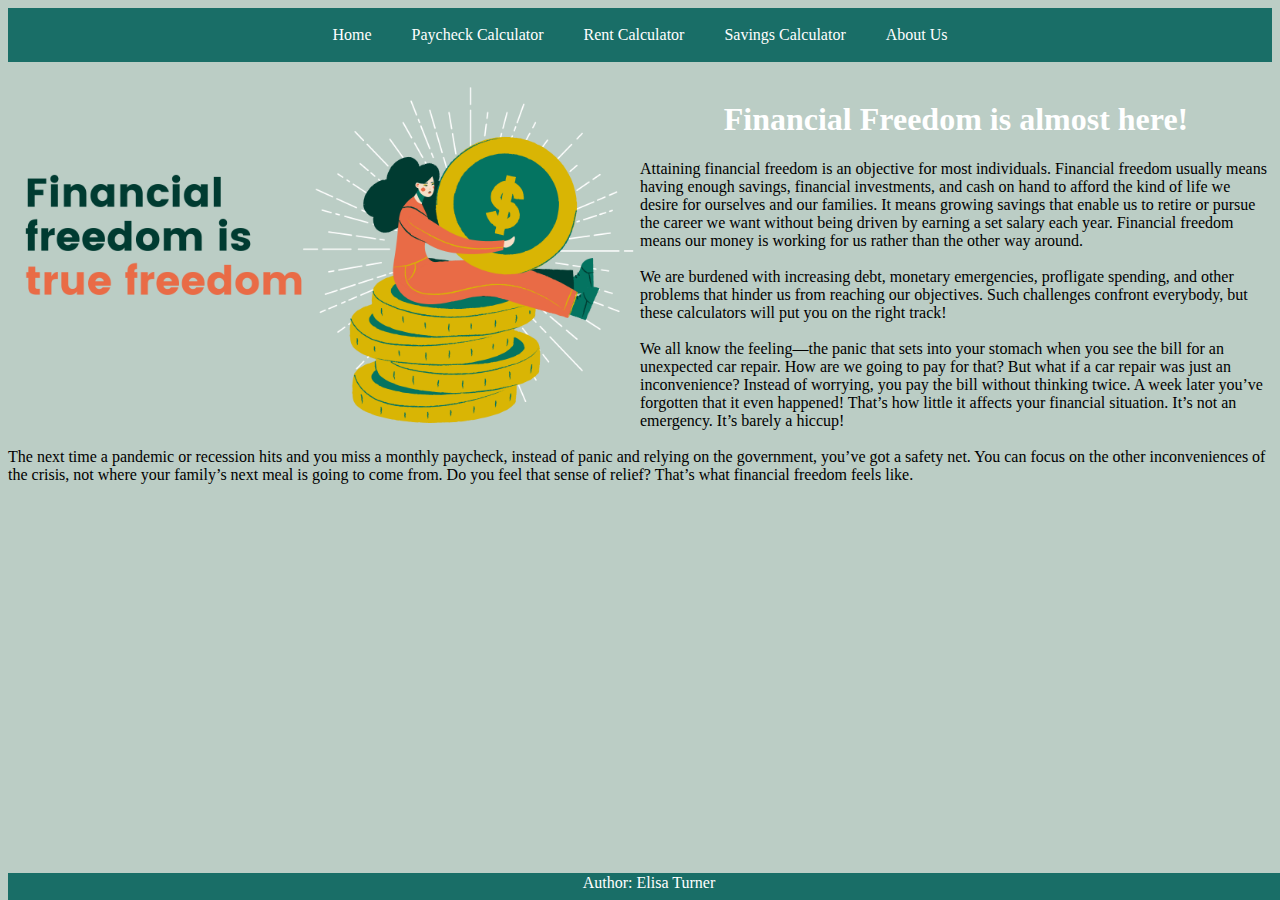
<file: index.html>
<!DOCTYPE html>
<html lang="en">
<head>
    <meta charset="UTF-8">
    <meta http-equiv="X-UA-Compatible" content="IE=edge">
    <meta name="viewport" content="width=device-width, initial-scale=1.0">
    <link rel="stylesheet" href="style.css">
     <script src="script.js"></script>
    <title>Calculator</title>
</head>
<header>
    <div class="top-navigation">
        <a href="index.html">Home</a>
        <a href="paycheck.html">Paycheck Calculator</a>
        <a href="rent.html">Rent Calculator</a>
        <a href="savings.html">Savings Calculator</a>
        <a href="about.html">About Us</a>
      </div>
</header>

<body>
    <div class="middle">
    <br />
    
    <img src="Financial freedom is true freedom.png" class="responsive">
   
    <h1>Financial Freedom is almost here!</h1>
   
    <p>
       
        Attaining financial freedom is an objective for most individuals. Financial freedom usually means having enough savings, financial investments, and cash on hand to afford the kind of life we desire for ourselves and our families. It means growing savings that enable us to retire or pursue the career we want without being driven by earning a set salary each year. Financial freedom means our money is working for us rather than the other way around.  
        <br /> <br />

        We are burdened with increasing debt, monetary emergencies, profligate spending, and other problems that hinder us from reaching our objectives. Such challenges confront everybody, but these calculators will put you on the right track! 
       <br /> <br />
        We all know the feeling—the panic that sets into your stomach when you see the bill for an unexpected car repair. How are we going to pay for that? But what if a car repair was just an inconvenience? Instead of worrying, you pay the bill without thinking twice. A week later you’ve forgotten that it even happened! That’s how little it affects your financial situation. It’s not an emergency. It’s barely a hiccup!
    <br /> <br />

     The next time a pandemic or recession hits and you miss a monthly paycheck, instead of panic and relying on the government, you’ve got a safety net. You can focus on the other inconveniences of the crisis, not where your family’s next meal is going to come from.
    Do you feel that sense of relief? That’s what financial freedom feels like.
              
        <br />
        <br />
    </p>
 


    </div>  
     


</body>
<footer>
  Author: Elisa Turner 



</footer>
</html>
</file>
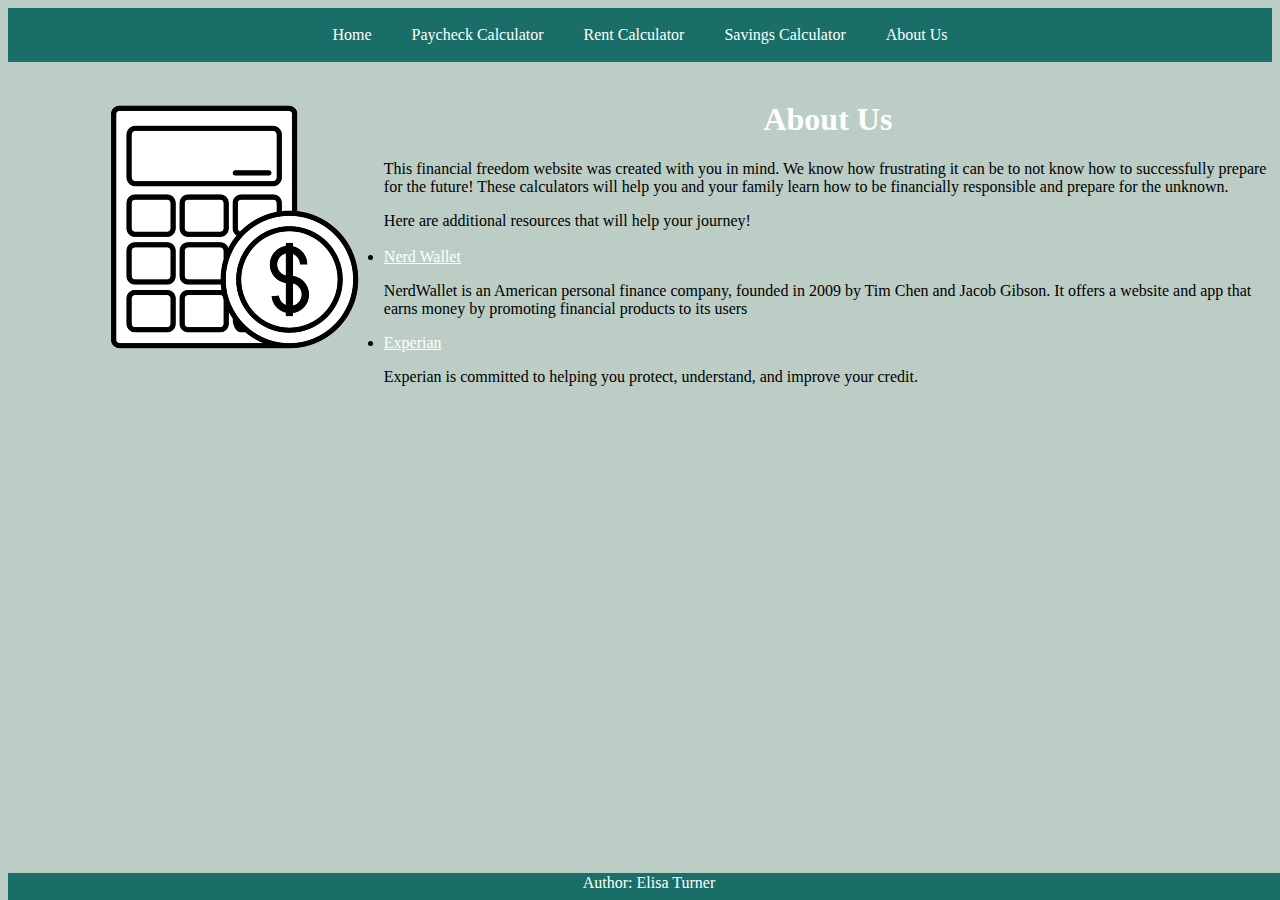
<file: about.html>
<!DOCTYPE html>
<html lang="en">
<head>
    <meta charset="UTF-8">
    <meta http-equiv="X-UA-Compatible" content="IE=edge">
    <meta name="viewport" content="width=device-width, initial-scale=1.0">
    <link rel="stylesheet" href="style.css">
     <script src="script.js"></script>
    <title>Calculator</title>
</head>
<header>
    <div class="top-navigation">
        <a href="index.html">Home</a>
        <a href="paycheck.html">Paycheck Calculator</a>
        <a href="rent.html">Rent Calculator</a>
        <a href="savings.html">Savings Calculator</a>
        <a href="about.html">About Us</a>

      </div>

    
</header>
<body>
    <div class="middle">
        <br />
        <img src="calculator icon.jpg" class="aboutus">
       
    <h1>About Us</h1>

    <p> This financial freedom website was created with you in mind. We know how frustrating it can be to not know how to successfully prepare for the future!
        These calculators will help you and your family learn how to be financially responsible and prepare for the unknown. 
    </p>
    Here are additional resources that will help your journey!
     <br />
     <br />
        <li><a href="https://www.nerdwallet.com/">Nerd Wallet</a> </li>
     <p>
    NerdWallet is an American personal finance company, founded in 2009 by Tim Chen and Jacob Gibson. It offers a website and app that earns money by promoting financial products to its users
    </p>
    <li><a href="https://www.nerdwallet.com/">Experian</a> </li>
 <p>
    Experian is committed to helping you protect, understand, and improve your credit. 
 </p>

    
    <br />

</div>

</div>

</body>
<footer>
    Author: Elisa Turner 
  
  
  
  </footer>
</html>
</file>
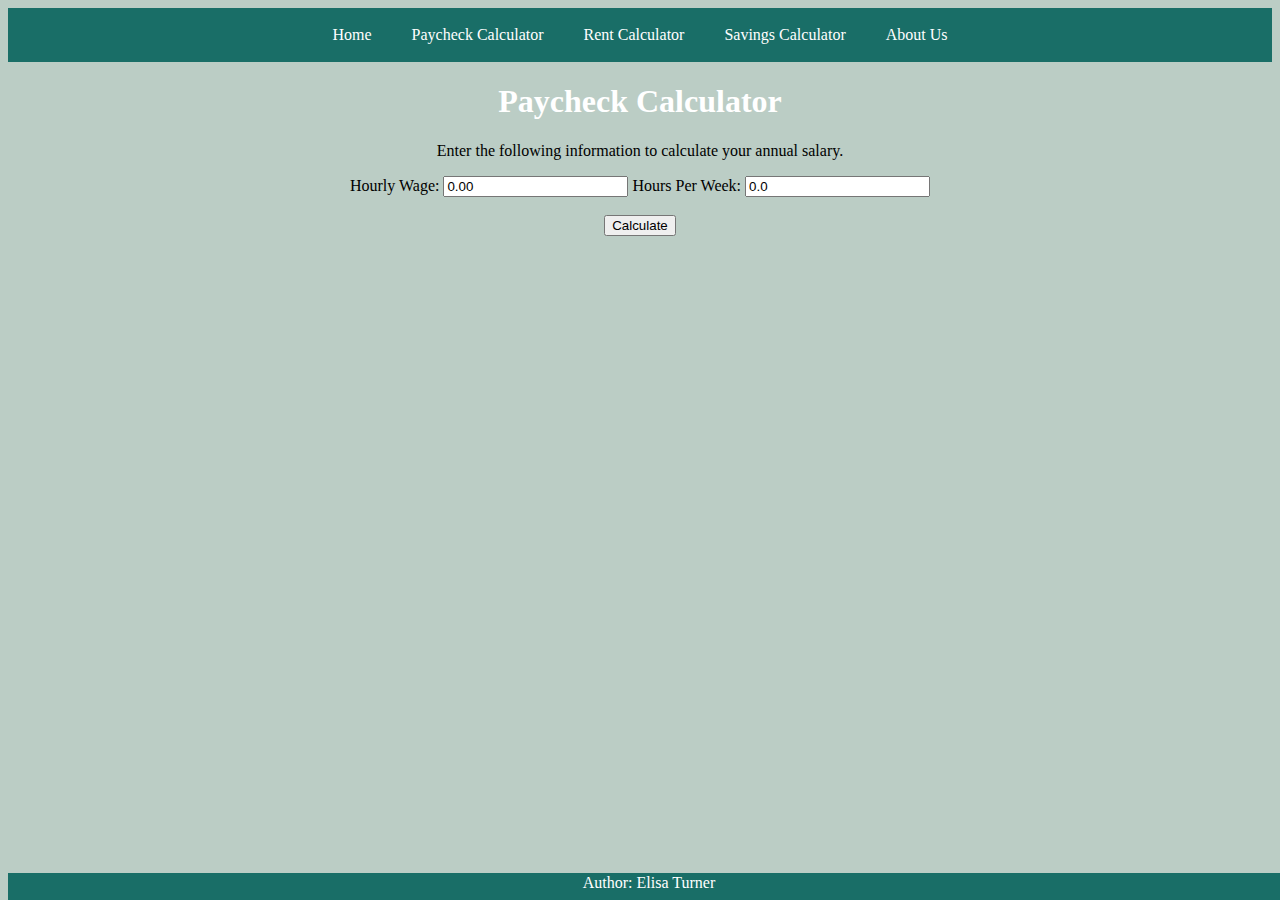
<file: paycheck.html>
<!DOCTYPE html>
<html lang="en">
<head>
    <meta charset="UTF-8">
    <meta http-equiv="X-UA-Compatible" content="IE=edge">
    <meta name="viewport" content="width=device-width, initial-scale=1.0">
    <link rel="stylesheet" href="style.css">
     <script src="script.js"></script>
    <title>Calculator</title>
</head>
<header>
    <div class="top-navigation">
        <a href="index.html">Home</a>
        <a href="paycheck.html">Paycheck Calculator</a>
        <a href="rent.html">Rent Calculator</a>
        <a href="savings.html">Savings Calculator</a>
        <a href="about.html">About Us</a>

      </div>


    
</header>
<body>
    <div class ="coming-soon">
        <div id="fulldiv">
            <h1> Paycheck Calculator</h1>
            <p> Enter the following information to calculate your annual salary.</p>
            <label for="txt_wage">Hourly Wage:</label>
            <input type="text" name="wage" id="txt_wage" value ="0.00"/>
                               
            <label for="txt_hours">Hours Per Week:</label>
            <input type="text" name="hours" id="txt_hours" value= "0.0"/>  
             
             
             <br/><br/>
            <button value="calculate" onclick="calcSalary()">Calculate</button>
            <p id="results"></p> 
           </div>
    </div>

</body>
<footer>
    Author: Elisa Turner 
  
  
  
  </footer>
</html>
</file>
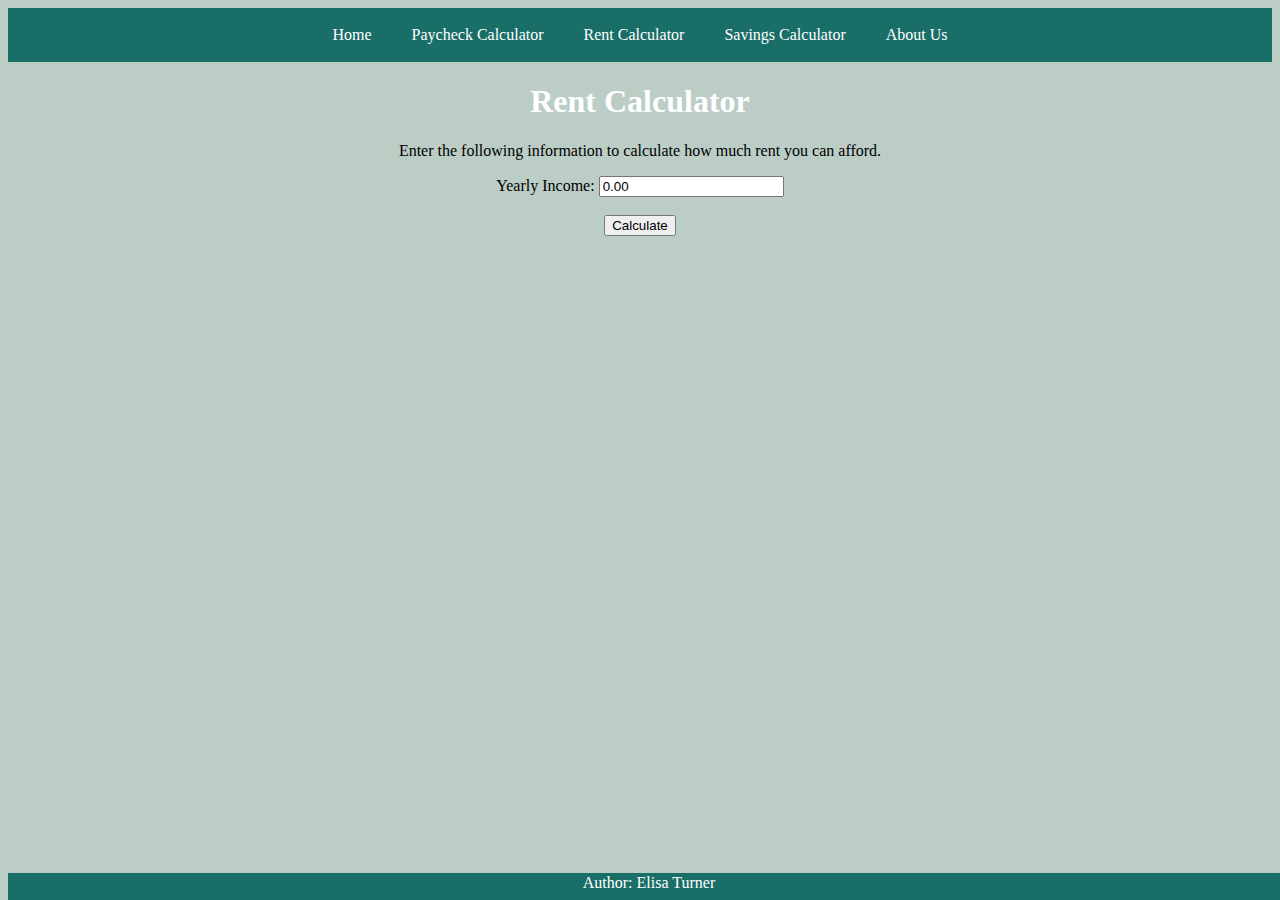
<file: rent.html>
<!DOCTYPE html>
<html lang="en">
<head>
    <meta charset="UTF-8">
    <meta http-equiv="X-UA-Compatible" content="IE=edge">
    <meta name="viewport" content="width=device-width, initial-scale=1.0">
    <link rel="stylesheet" href="style.css">
     <script src="script.js"></script>
    <title>Calculator</title>
</head>
<header>
    <div class="top-navigation">
        <a href="index.html">Home</a>
        <a href="paycheck.html">Paycheck Calculator</a>
        <a href="rent.html">Rent Calculator</a>
        <a href="savings.html">Savings Calculator</a>
        <a href="about.html">About Us</a>

      </div>


    
</header>
<div class ="coming-soon">

<body>
    <h1> Rent Calculator </h1>
 
    <div id="fulldiv">
        <p> Enter the following information to calculate how much rent you can afford.</p>
        <label for="txt_rent">Yearly Income:</label>
        <input type="text" name="income" id="income" value ="0.00"/>
                           
         
         
         <br/><br/>
        <button value="calculate" onclick="calcRent()">Calculate</button>
        <p id="rentresults"></p>
       </div>

<h3></h3>
</div>
</body>
<footer>
    Author: Elisa Turner 
  
  
  
  </footer>
</html>
</file>
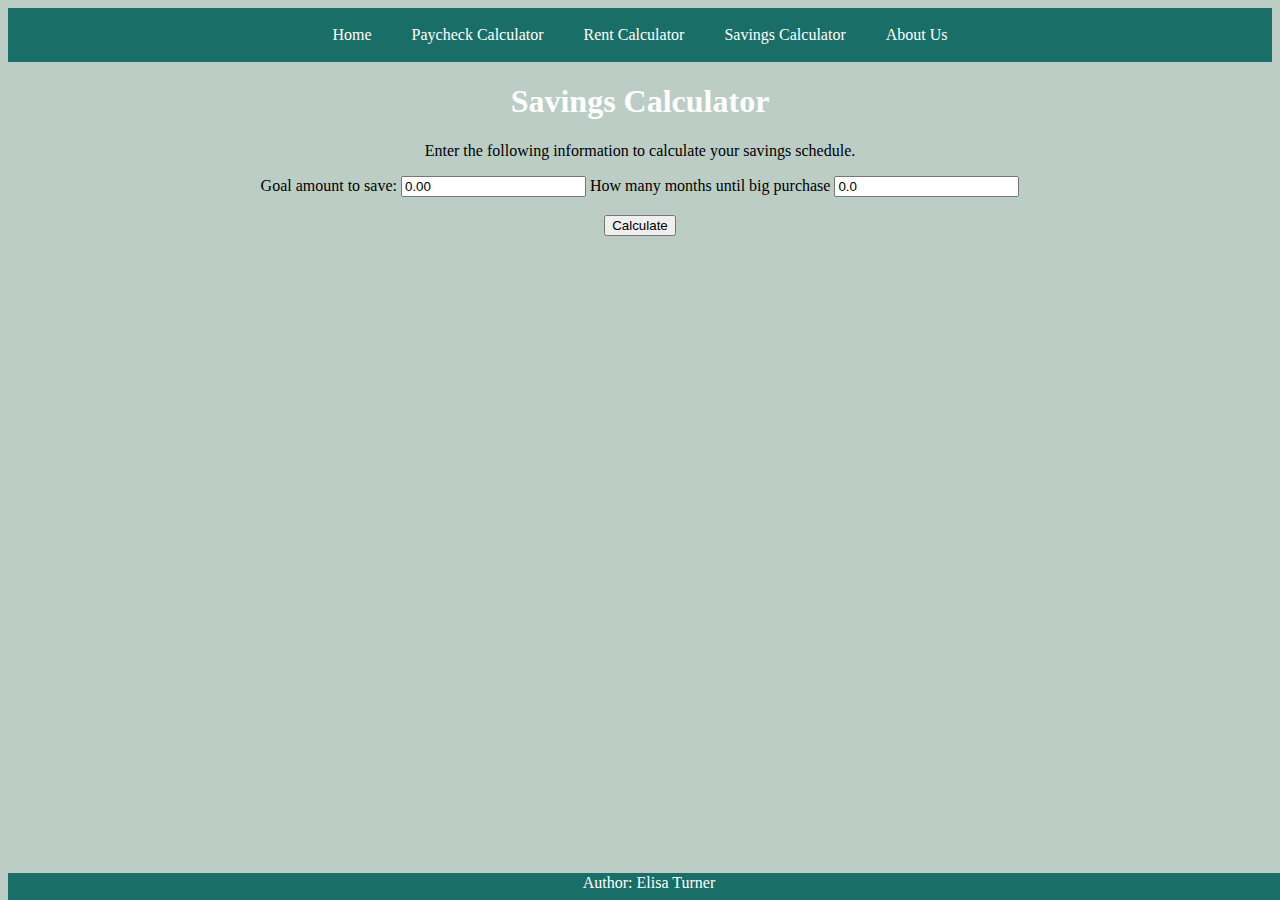
<file: savings.html>
<!DOCTYPE html>
<html lang="en">
<head>
    <meta charset="UTF-8">
    <meta http-equiv="X-UA-Compatible" content="IE=edge">
    <meta name="viewport" content="width=device-width, initial-scale=1.0">
    <link rel="stylesheet" href="style.css">
     <script src="script.js"></script>
    <title>Calculator</title>
</head>
<header>
    <div class="top-navigation">
        <a href="index.html">Home</a>
        <a href="paycheck.html">Paycheck Calculator</a>
        <a href="rent.html">Rent Calculator</a>
        <a href="savings.html">Savings Calculator</a>
        <a href="about.html">About Us</a>

      </div>


    
</header>
<body>    
    <h1>Savings Calculator</h1>
    <div class ="coming-soon">

        <div id="fulldiv">
            <p> Enter the following information to calculate your savings schedule.</p>
            <label for="goal_savings">Goal amount to save:</label>
            <input type="text" name="goalsavings" id="goal_savings" value ="0.00"/>
                               
            <label for="months_until">How many months until big purchase</label>
            <input type="text" name="monthsUntil" id="months_until" value= "0.0"/>  
               
             
             <br/><br/>
            <button value="calculate" onclick="calcSavings()">Calculate</button>
            <p id="results"></p>
           </div>
        
 
 
</div>
</div>

</body>
<footer>
    Author: Elisa Turner 
  
  
  
  </footer>
</html>
</file>
<file: style.css>
div.top-navigation {
    background-color: rgb(25, 110, 103);
    overflow: auto;
    white-space: nowrap;
    text-align: center;
    font-family: georgia;
  }
  
  div.top-navigation a {
    display: inline-block;
    color: white;
    text-align: center;
    padding: 18px;
    text-decoration: none;
     
  }
  
  div.top-navigation a:hover {
    background-color: rgb(168, 214, 212);
  }

  body {
    background-color: #BBCDC5; 

    font-family: georgia;

  }


  div.middle {

    background-color: #BBCDC5; 


  }

  h1 {
    text-align: center;
    color: white;
  }


  .responsive {
    width: 100%;
    height: 70%;
    width: auto;
    max-width: 800px;
    display: block;
    margin-left: auto;
    margin-right: auto;
    width: 50%;
    background-size: cover;
    float: left;
}
    
   div.coming-soon {
    width: 100%;
     text-align: center;    
     background-color: #BBCDC5;
   }

   p {
    background-color: #BBCDC5; 
   }

   .aboutus {
    margin-left:6%;
    margin-right: auto;
    float: left;

   }

   ol, a {
     color:white
   }

   footer {
 
     background-color:rgb(25, 110, 103);
     padding: 1px;
     position: absolute;
     bottom: 0;
     width: 100%;
     height: 25px;
     text-align: center;    
     color:white
     
   }
</file>
